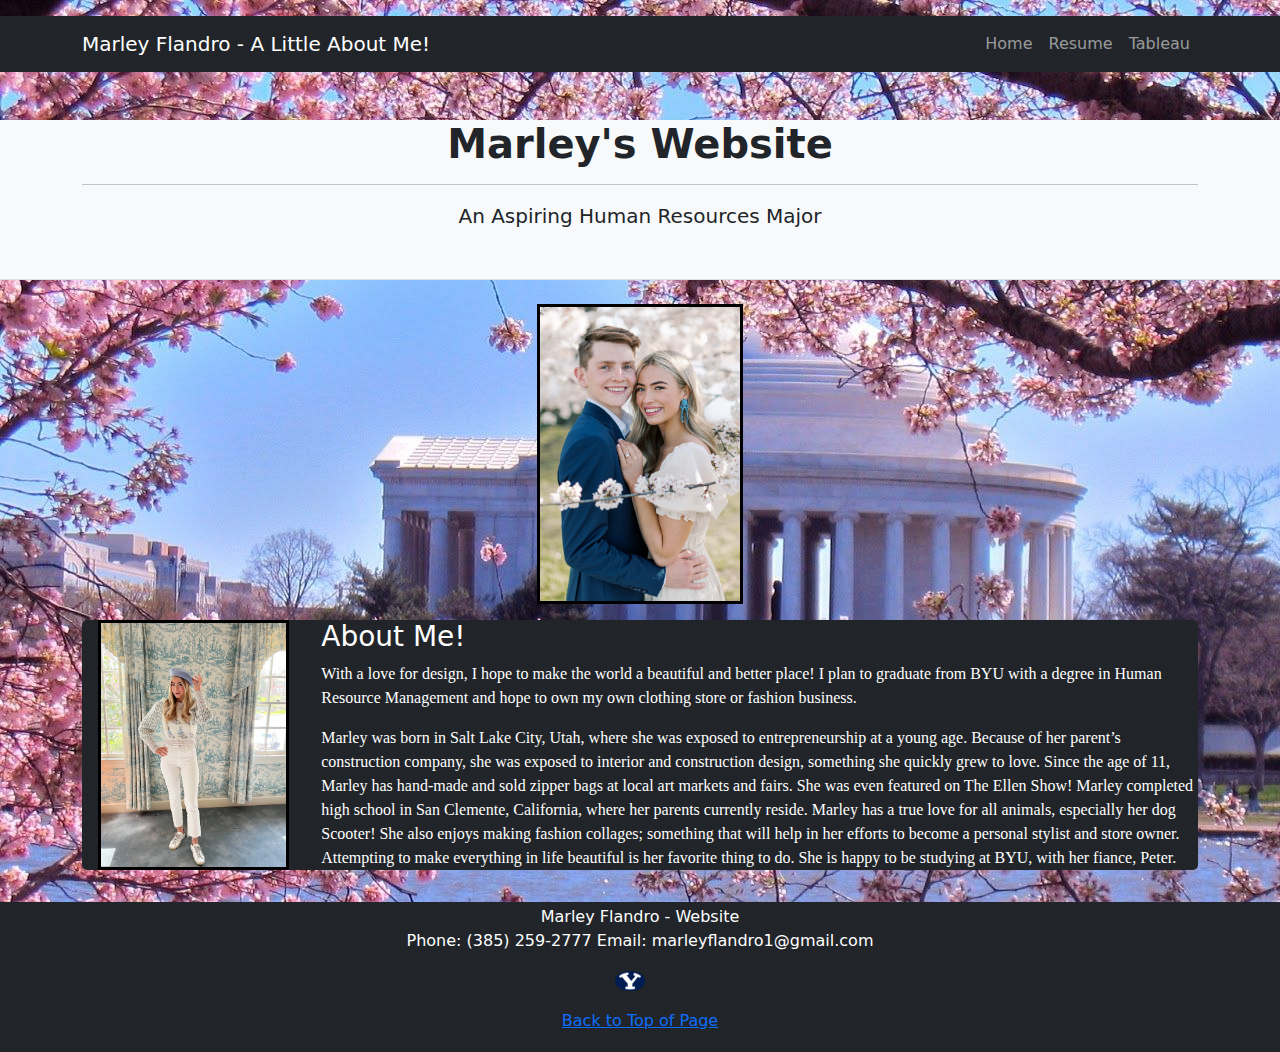
<file: index.html>
<!-- Marley Flandro - April 12, 2022 -->
<!DOCTYPE html>
<html lang="en">
    <head>
        <meta charset="utf-8" />
        <meta name="viewport" content="width=device-width, initial-scale=1, shrink-to-fit=no" />
        <meta name="description" content="" />
        <meta name="author" content="" />
        <title>Marley Flandro</title>
<!-- Favicon-->
        <link rel="icon" type="x-icon" href="favicon.ico" />
<!-- Core theme CSS (includes Bootstrap)-->
        <link href="styles.css" rel="stylesheet" />
        <link href="mystyles.css" rel="stylesheet" />
        <p style="background-image: url('blossoms.jpeg');">

    </head>
    <body>
<!-- Responsive navbar-->
        <nav class="navbar navbar-expand-lg navbar-dark bg-dark">
            <div class="container">
                <a class="navbar-brand" href="#!">Marley Flandro - A Little About Me!</a>
                <button class="navbar-toggler" type="button" data-bs-toggle="collapse" data-bs-target="#navbarSupportedContent" aria-controls="navbarSupportedContent" aria-expanded="false" aria-label="Toggle navigation"><span class="navbar-toggler-icon"></span></button>
                <div class="collapse navbar-collapse" id="navbarSupportedContent">
                    <ul class="navbar-nav ms-auto mb-2 mb-lg-0">
                        <li class="nav-item"><a class="nav-link" href="#">Home</a></li>
                        <li class="nav-item"><a class="nav-link" href="resume.html">Resume</a></li>
                        <li class="nav-item"><a class="nav-link" href="tableau.html">Tableau</a></li>
                        
                    </ul>
                </div>
            </div>
        </nav>
<!-- Page header with logo and tagline-->
        <header class=" bg-light border-bottom mb-4">
            <div class="container">
                <div class="text-center my-5">
                    <h1 class="fw-bolder">Marley's Website</h1>
                    <hr>
                    <p class="lead mb-0">An Aspiring Human Resources Major</p>
                </div>
            </div>
        </header>
<!-- Page content-->
        <div class="container">
<!-- Blog entries-->
<!-- Featured blog post-->
                    <div>
                        <a href="#!"><img class="images1" src="peter.jpg" alt="family" /></a>
                    </div>
                    
        <div style="background: #212529; margin-bottom: 2rem; border-radius: 5px;">
            <div>
                <a href="#!"><img class="images2" src="portrait.jpg" alt="portrait" /></a>
            </div>
            <h3 style="color: white; margin-left: 1rem;">About Me!</h3>
            
            <p style="color: white; margin-left: 1rem; font-family: Georgia, 'Times New Roman', Times, serif;">With a love for design, I hope to make the world a beautiful and better place! I plan to graduate from BYU with a degree in Human Resource Management and hope to own my own clothing store or fashion business. </p>
            <p></p>
            <h3></h3>
            <p style="color: white; margin-left: 1rem; font-family: Georgia, 'Times New Roman', Times, serif;">Marley was born in Salt Lake City, Utah, where she was exposed to entrepreneurship at a young age. Because of her parent’s construction company, she was exposed to interior and construction design, something she quickly grew to love. Since the age of 11, Marley has hand-made and sold zipper bags at local art markets and fairs. She was even featured on The Ellen Show! Marley completed high school in San Clemente, California, where her parents currently reside. Marley has a true love for all animals, especially her dog Scooter! She also enjoys making fashion collages; something that will help in her efforts to become a personal stylist and store owner. Attempting to make everything in life beautiful is her favorite thing to do. She is happy to be studying at BYU, with her fiance, Peter. </p>
        </div>

        <div>
            
        </div>

    </div>
        
</body>
<!-- Footer -->
    <footer class="footer1 bg-dark">
        <div class="container"><p class="m-0 text-center text-white" style="margin-top: 2rem;">Marley Flandro - Website</p>
            <p class="m-0 text-center text-white">Phone: (385) 259-2777 Email: marleyflandro1@gmail.com </p>
            <p></p>
            <p>
                <a class="small-image" href="https://www.byu.edu/">
                    <img style="width: 30px;" src="byu.png" alt="byu-logo">
                </a>
            </p>
            <p>
                <a style="text-align: center; display: block;" href="#top"> Back to Top of Page </a>
            </p>
        </div> 
    </footer>
<!-- Bootstrap core JS-->
        <script src="https://cdn.jsdelivr.net/npm/bootstrap@5.1.3/dist/js/bootstrap.bundle.min.js"></script>
<!-- Core theme JS-->
        <script src="scripts.js"></script>
    </body>
</html>
</file>
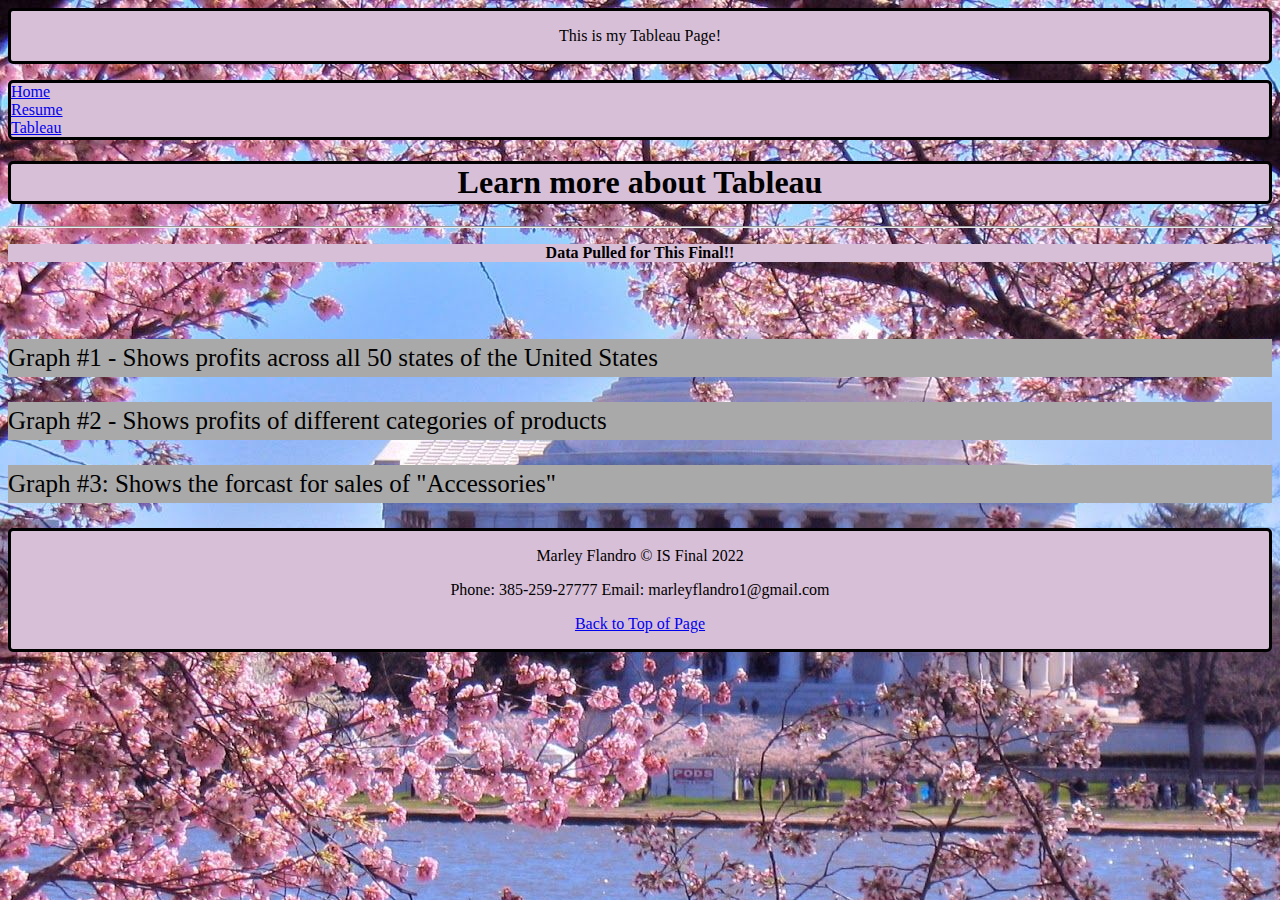
<file: tableau.html>
<!---Marley Flandro - April 12th, 2022--->
<!DOCTYPE html>
<html lang="en">
    <head>
        <title>Tableau - Marley Flandro</title>
        <link href="mystyles.css" rel="stylesheet" />
<!--    THIS IS MY CUSTOM HEADER-->
    <body>

        <header>
           <div class="tableau-header"><p>This is my Tableau Page!</p></div>
        </header>
     <style>
        body {
            background-color: beige;
        }
    </style>
<!-- Navigation-->
<div style="margin-top: 1rem" class="tableau-header2">
        <li><a class="links" href="index.html">Home</a></li> 
        <li><a class="links" href="resume.html">Resume</a></li>
        <li><a class="links" href="#">Tableau</a></li>
    </div>

        <p></p>
        
<!---Tableu #1------>
    <div class="ebert">
        <h1 class="heading-font tableau-header"> Learn more about Tableau</h1>
        <hr>
        <p class="heading-font-lower" style="text-align: center; font-weight: bolder; background-color: thistle;">Data Pulled for This Final!!</p>
    </div>
        <br><br>
    <p class="tableau-font">Graph #1 - Shows profits across all 50 states of the United States</p>
    <div class='tableauPlaceholder' id='viz1639442161827' style='position: relative'><noscript><a href='#'><img alt='Profits in States (1) ' src='JN&#47;JNBJXJKQG&#47;1_rss.png' style='border: none' /></a></noscript><object class='tableauViz'  style='display:none;'><param name='host_url' value='https%3A%2F%2Fpublic.tableau.com%2F' /> <param name='embed_code_version' value='3' /> <param name='path' value='shared&#47;JNBJXJKQG' /> <param name='toolbar' value='yes' /><param name='static_image' value='JN&#47;JNBJXJKQG&#47;1.png' /> <param name='animate_transition' value='yes' /><param name='display_static_image' value='yes' /><param name='display_spinner' value='yes' /><param name='display_overlay' value='yes' /><param name='display_count' value='yes' /><param name='language' value='en-US' /></object></div>                <script type='text/javascript'>                    var divElement = document.getElementById('viz1639442161827');                    var vizElement = divElement.getElementsByTagName('object')[0];                    vizElement.style.width='100%';vizElement.style.height=(divElement.offsetWidth*0.75)+'px';                    var scriptElement = document.createElement('script');                    scriptElement.src = 'https://public.tableau.com/javascripts/api/viz_v1.js';                    vizElement.parentNode.insertBefore(scriptElement, vizElement);                </script>
    <p></p>
    <p class="tableau-font">Graph #2 - Shows profits of different categories of products</p>
     
<!---Tableau #2--->
    <div class='tableauPlaceholder' id='viz1639442201897' style='position: relative'><object class='tableauViz'  style='display:none;'><param name='host_url' value='https%3A%2F%2Fpublic.tableau.com%2F' /> <param name='embed_code_version' value='3' /> <param name='site_root' value='' /><param name='name' value='FinalTableauProject-ProfitofProducts&#47;ProfitsofProducts3' /><param name='tabs' value='no' /><param name='toolbar' value='yes' /><param name='animate_transition' value='yes' /><param name='display_static_image' value='yes' /><param name='display_spinner' value='yes' /><param name='display_overlay' value='yes' /><param name='display_count' value='yes' /><param name='language' value='en-US' /><param name='filter' value='publish=yes' /></object></div>                <script type='text/javascript'>                    var divElement = document.getElementById('viz1639442201897');                    var vizElement = divElement.getElementsByTagName('object')[0];                    vizElement.style.width='100%';vizElement.style.height=(divElement.offsetWidth*0.75)+'px';                    var scriptElement = document.createElement('script');                    scriptElement.src = 'https://public.tableau.com/javascripts/api/viz_v1.js';                    vizElement.parentNode.insertBefore(scriptElement, vizElement);                </script>
        
<!---Tableau #3--->
    <p></p>
    <p class="tableau-font">Graph #3: Shows the forcast for sales of "Accessories"</p>
   <div class='tableauPlaceholder' id='viz1639443678723' style='position: relative'><object class='tableauViz'  style='display:none;'><param name='host_url' value='https%3A%2F%2Fpublic.tableau.com%2F' /> <param name='embed_code_version' value='3' /> <param name='site_root' value='' /><param name='name' value='FinalTableauProject-Forcast&#47;Forcast4' /><param name='tabs' value='no' /><param name='toolbar' value='yes' /><param name='animate_transition' value='yes' /><param name='display_static_image' value='yes' /><param name='display_spinner' value='yes' /><param name='display_overlay' value='yes' /><param name='display_count' value='yes' /><param name='language' value='en-US' /></object></div>                <script type='text/javascript'>                    var divElement = document.getElementById('viz1639443678723');                    var vizElement = divElement.getElementsByTagName('object')[0];                    vizElement.style.width='100%';vizElement.style.height=(divElement.offsetWidth*0.75)+'px';                    var scriptElement = document.createElement('script');                    scriptElement.src = 'https://public.tableau.com/javascripts/api/viz_v1.js';                    vizElement.parentNode.insertBefore(scriptElement, vizElement);                </script>
    
        
<!---Footer--->
        <footer class="tableau-header">
            <div><p class="contact">Marley Flandro &copy; IS Final 2022</p>
            <p class="contact">Phone: 385-259-27777 Email: marleyflandro1@gmail.com</p>
             <p ><p><a class="btt" href="#top">Back to Top of Page </a></p></div>
                
        </footer>
        <!-- Bootstrap core JS-->
        <script src="https://cdn.jsdelivr.net/npm/bootstrap@5.1.3/dist/js/bootstrap.bundle.min.js"></script>
        <!-- Core theme JS-->
        <script src="scripts.js"></script>
    </body>
</html>
</html>
</file>
<file: mystyles.css>
/* Marley Flandro - April 12th, 2022 */
.images1{
    margin-left: auto;
    margin-right: auto;
    display: block;
    border: solid black; 
    height: 300px;
    margin-bottom: 1rem;
    
}

body{
    background-image: url("blossoms.jpeg");
    background-size: auto;
}

.resume1{
    background-color: #343a40;
    color: white;
    border: solid;
    border-color: thistle;
    border-radius: 5px;
}

.images2{
    float: left;
    height: 250px;
    margin-right: 2rem;
    margin-left: 1rem;
    border: solid;
    border-color: black; 
    
}

.column {
    float: left;
    width: 50%;
    padding: 1rem;
  }

.footer1{
    border: solid;
    background-color:#212529;
}

mystyles.css

/*POSITIONING*/
.lists-text-left {
    list-style-position: left;
}
.lists-text-center {
    text-align: center;
}
.contact-info {
    content: "Contact Info: ";
}

.img-right {
    position:relative;
    float: right;
    height: 500px;
    border-radius:25px;
    
}
.section-heading {
  text-transform: uppercase;
}
.section-heading .section-heading-upper {
  display: block;
  font-size: 1rem;
  font-weight: 800;
}
.section-heading .section-heading-lower {
  display: block;
  font-size: 3rem;
  font-weight: 100;
}

.video-right {
    width: 25%;
    height: auto;
    float: right;
    margin-right: 350px;
    display: block;
    border-radius: 5px;

}

/*FONTS*/

.tableau-font {
    background-color: darkgrey;
    font-weight: 300; 
    padding-top: 5px;
    padding-bottom: 5px;
    font-size: 25px;
}

.tableau-header{
    border: solid black 3px;
    background-color: thistle;
    border-radius: 5px;
    text-align: center;
}

.tableau-header2{
    border: solid black 3px;
    background-color: thistle;
    border-radius: 5px;
    text-align: left;
    
}

.small-image{
    margin-right: auto;
    margin-left: auto;
    display: block;
    width: 50px;
    
}
</file>
